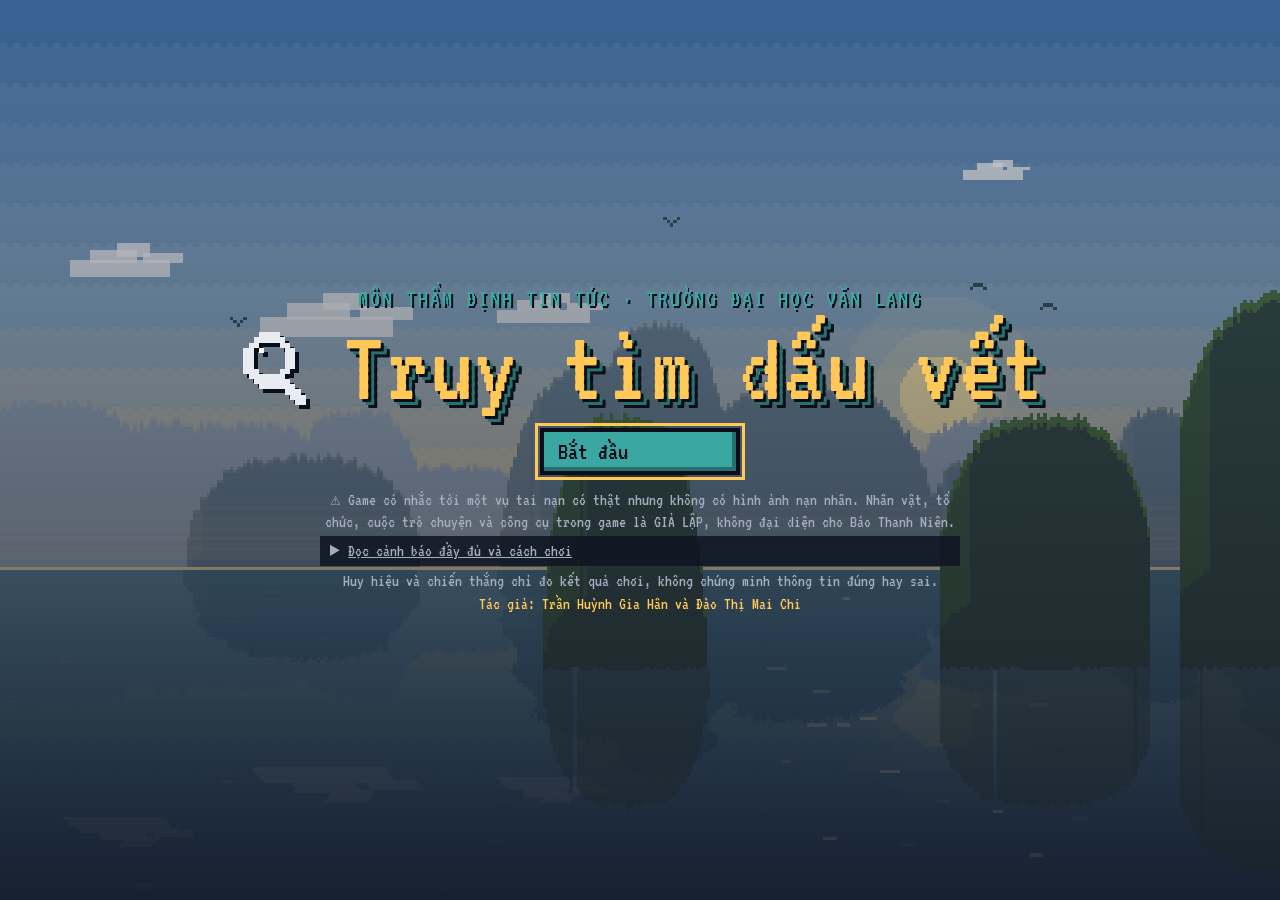
<file: index.html>
<!doctype html>
<html lang="vi">
<head>
  <meta charset="utf-8">
  <meta name="viewport" content="width=device-width, initial-scale=1, viewport-fit=cover">
  <title>Truy tìm dấu vết</title>
  <meta name="description" content="Game pixel nhập vai về thẩm định ảnh AI giả quanh vụ lật tàu Vịnh Xanh 58. Tình huống, nhân vật là GIẢ LẬP.">
  <link rel="preconnect" href="https://fonts.googleapis.com">
  <link rel="preconnect" href="https://fonts.gstatic.com" crossorigin>
  <link href="https://fonts.googleapis.com/css2?family=VT323&display=swap" rel="stylesheet">
  <link rel="stylesheet" href="css/styles.css">
</head>
<body class="hide-sensitive">
  <!-- Bản đồ Phaser tràn toàn khung -->
  <div id="game" aria-label="Bản đồ trò chơi" role="application"></div>

  <!-- Thanh trên -->
  <header id="hud" class="hud" hidden>
    <div class="hud-left">
      <span class="hud-title" data-ui="gameTitle"></span>
      <span id="hud-place" class="hud-place" aria-live="polite"></span>
      <button type="button" id="hud-track" class="hud-track"></button>
      <span id="hud-meters" class="hud-meters" hidden>
        <span class="meter meter-cred"><b data-ui="obstacles.cred"></b><span class="bar"><i></i></span></span>
        <span class="meter meter-press" data-ui-label="obstacles.pressureTitle"><b data-ui="obstacles.pressure"></b><span class="bar"><i></i></span></span>
      </span>
    </div>
    <div class="hud-right">
      <span id="hud-clock" class="hud-score hud-clock"></span>
      <span id="hud-score" class="hud-score"></span>
      <button type="button" id="btn-cases" class="icon-btn" data-ui-label="icons.cases">
        <svg viewBox="0 0 16 16" aria-hidden="true" shape-rendering="crispEdges"><path fill="currentColor" d="M1 3h5l1 1h8v10H1zm1 2v8h12V5zm2 2h5v1H4zm0 2h7v1H4z"/></svg>
      </button>
      <button type="button" id="btn-backpack" class="icon-btn" data-ui-label="icons.backpack">
        <svg viewBox="0 0 16 17" aria-hidden="true" shape-rendering="crispEdges"><rect x="5" y="0" width="6" height="1" fill="#0b0f18"/><rect x="4" y="1" width="1" height="1" fill="#0b0f18"/><rect x="5" y="1" width="6" height="1" fill="#2c3a5c"/><rect x="11" y="1" width="1" height="1" fill="#0b0f18"/><rect x="4" y="2" width="1" height="1" fill="#0b0f18"/><rect x="5" y="2" width="1" height="1" fill="#2c3a5c"/><rect x="10" y="2" width="1" height="1" fill="#2c3a5c"/><rect x="11" y="2" width="1" height="1" fill="#0b0f18"/><rect x="2" y="3" width="12" height="1" fill="#0b0f18"/><rect x="1" y="4" width="1" height="1" fill="#0b0f18"/><rect x="2" y="4" width="2" height="1" fill="#f27a86"/><rect x="4" y="4" width="10" height="1" fill="#d8283f"/><rect x="14" y="4" width="1" height="1" fill="#0b0f18"/><rect x="1" y="5" width="1" height="1" fill="#0b0f18"/><rect x="2" y="5" width="1" height="1" fill="#f27a86"/><rect x="3" y="5" width="11" height="1" fill="#d8283f"/><rect x="14" y="5" width="1" height="1" fill="#0b0f18"/><rect x="1" y="6" width="1" height="1" fill="#0b0f18"/><rect x="2" y="6" width="12" height="1" fill="#a81d33"/><rect x="14" y="6" width="1" height="1" fill="#0b0f18"/><rect x="1" y="7" width="1" height="1" fill="#0b0f18"/><rect x="2" y="7" width="12" height="1" fill="#a81d33"/><rect x="14" y="7" width="1" height="1" fill="#0b0f18"/><rect x="1" y="8" width="1" height="1" fill="#0b0f18"/><rect x="2" y="8" width="5" height="1" fill="#a81d33"/><rect x="7" y="8" width="2" height="1" fill="#ffd54a"/><rect x="9" y="8" width="5" height="1" fill="#a81d33"/><rect x="14" y="8" width="1" height="1" fill="#0b0f18"/><rect x="1" y="9" width="1" height="1" fill="#0b0f18"/><rect x="2" y="9" width="5" height="1" fill="#a81d33"/><rect x="7" y="9" width="2" height="1" fill="#c9942a"/><rect x="9" y="9" width="5" height="1" fill="#a81d33"/><rect x="14" y="9" width="1" height="1" fill="#0b0f18"/><rect x="0" y="10" width="1" height="1" fill="#0b0f18"/><rect x="1" y="10" width="1" height="1" fill="#2c3a5c"/><rect x="2" y="10" width="1" height="1" fill="#d8283f"/><rect x="3" y="10" width="10" height="1" fill="#2c3a5c"/><rect x="13" y="10" width="1" height="1" fill="#d8283f"/><rect x="14" y="10" width="1" height="1" fill="#2c3a5c"/><rect x="15" y="10" width="1" height="1" fill="#0b0f18"/><rect x="0" y="11" width="1" height="1" fill="#0b0f18"/><rect x="1" y="11" width="1" height="1" fill="#2c3a5c"/><rect x="2" y="11" width="1" height="1" fill="#d8283f"/><rect x="3" y="11" width="2" height="1" fill="#2c3a5c"/><rect x="5" y="11" width="4" height="1" fill="#f4f6fa"/><rect x="9" y="11" width="4" height="1" fill="#2c3a5c"/><rect x="13" y="11" width="1" height="1" fill="#d8283f"/><rect x="14" y="11" width="1" height="1" fill="#2c3a5c"/><rect x="15" y="11" width="1" height="1" fill="#0b0f18"/><rect x="0" y="12" width="1" height="1" fill="#0b0f18"/><rect x="1" y="12" width="1" height="1" fill="#2c3a5c"/><rect x="2" y="12" width="1" height="1" fill="#d8283f"/><rect x="3" y="12" width="2" height="1" fill="#2c3a5c"/><rect x="5" y="12" width="4" height="1" fill="#f4f6fa"/><rect x="9" y="12" width="4" height="1" fill="#2c3a5c"/><rect x="13" y="12" width="1" height="1" fill="#d8283f"/><rect x="14" y="12" width="1" height="1" fill="#2c3a5c"/><rect x="15" y="12" width="1" height="1" fill="#0b0f18"/><rect x="0" y="13" width="1" height="1" fill="#0b0f18"/><rect x="1" y="13" width="1" height="1" fill="#2c3a5c"/><rect x="2" y="13" width="1" height="1" fill="#d8283f"/><rect x="3" y="13" width="3" height="1" fill="#2c3a5c"/><rect x="6" y="13" width="2" height="1" fill="#f4f6fa"/><rect x="8" y="13" width="5" height="1" fill="#2c3a5c"/><rect x="13" y="13" width="1" height="1" fill="#d8283f"/><rect x="14" y="13" width="1" height="1" fill="#2c3a5c"/><rect x="15" y="13" width="1" height="1" fill="#0b0f18"/><rect x="0" y="14" width="1" height="1" fill="#0b0f18"/><rect x="1" y="14" width="1" height="1" fill="#2c3a5c"/><rect x="2" y="14" width="1" height="1" fill="#d8283f"/><rect x="3" y="14" width="10" height="1" fill="#2c3a5c"/><rect x="13" y="14" width="1" height="1" fill="#d8283f"/><rect x="14" y="14" width="1" height="1" fill="#2c3a5c"/><rect x="15" y="14" width="1" height="1" fill="#0b0f18"/><rect x="0" y="15" width="1" height="1" fill="#0b0f18"/><rect x="1" y="15" width="1" height="1" fill="#2c3a5c"/><rect x="2" y="15" width="1" height="1" fill="#d8283f"/><rect x="3" y="15" width="10" height="1" fill="#2c3a5c"/><rect x="13" y="15" width="1" height="1" fill="#d8283f"/><rect x="14" y="15" width="1" height="1" fill="#2c3a5c"/><rect x="15" y="15" width="1" height="1" fill="#0b0f18"/><rect x="0" y="16" width="16" height="1" fill="#0b0f18"/></svg>
      </button>
      <button type="button" id="btn-sources" class="icon-btn" data-ui-label="icons.sources">
        <svg viewBox="0 0 16 16" aria-hidden="true" shape-rendering="crispEdges"><path fill="currentColor" d="M2 2h5v1h2V2h5v11H9v1H7v-1H2zm1 1v9h4V4H6V3zm6 0v1H9v8h4V3zM4 5h2v1H4zm6 0h2v1h-2zM4 7h2v1H4zm6 0h2v1h-2z"/></svg>
      </button>
      <button type="button" id="btn-settings" class="icon-btn" data-ui-label="icons.settings">
        <svg viewBox="0 0 16 16" aria-hidden="true" shape-rendering="crispEdges"><path fill="currentColor" d="M7 1h2v2h1v1h1V3h2v2h-1v1h1v1h2v2h-2v1h-1v1h1v2h-2v-1h-1v1H9v2H7v-2H6v-1H5v1H3v-2h1v-1H3V9H1V7h2V6h1V5H3V3h2v1h1V3h1zm0 4v1H6v4h1v1h2v-1h1V6H9V5z"/></svg>
      </button>
    </div>
  </header>

  <!-- Thanh "uy tín lập luận" của boss -->
  <div id="boss-bar" class="boss-bar" hidden role="status">
    <span class="boss-name"></span>
    <span class="boss-meter"></span>
  </div>

  <!-- Khung thoại kiểu game cốt truyện -->
  <section id="dialog" class="dialog" hidden aria-label="Hội thoại">
    <!-- Chân dung lớn: nhân vật chính bên trái, người / vật đang tương tác bên phải; ai đang nói thì sáng lên -->
    <div id="dialog-stage" class="dialog-stage" aria-hidden="true">
      <div id="portrait-left" class="portrait portrait-left"></div>
      <div id="portrait-right" class="portrait portrait-right"></div>
    </div>
    <div class="dialog-box">
      <div class="dialog-main">
        <div class="dialog-name"><span id="dialog-name"></span> <span id="dialog-tag" class="tag tag-sim"></span></div>
        <p id="dialog-text" class="dialog-text"></p>
        <div id="dialog-extra" class="dialog-extra"></div>
        <div id="dialog-next" class="dialog-next" aria-hidden="true"></div>
      </div>
    </div>
    <div id="dialog-live" class="sr-only" aria-live="polite"></div>
  </section>

  <!-- Balo: khung dọc bên phải -->
  <aside id="backpack" class="backpack" hidden aria-labelledby="backpack-title">
    <div class="backpack-head">
      <h2 id="backpack-title" data-ui="backpack.title"></h2>
      <button type="button" id="backpack-close" class="btn-small" data-ui="close"></button>
    </div>
    <div class="tabs" role="tablist">
      <button type="button" role="tab" data-tab="notebook" data-ui="backpack.tabNotebook"></button>
      <button type="button" role="tab" data-tab="quests" data-ui="backpack.tabQuests"></button>
      <button type="button" role="tab" data-tab="feed" data-ui="backpack.tabFeed"></button>
      <button type="button" role="tab" data-tab="pinboard" data-ui="backpack.tabPinboard"></button>
      <button type="button" role="tab" data-tab="history" data-ui="backpack.tabHistory"></button>
      <button type="button" role="tab" data-tab="guide" data-ui="tipsUi.tab"></button>
    </div>
    <div id="backpack-body" class="backpack-body" role="tabpanel"></div>
  </aside>

  <div id="tip" class="tip" role="status" aria-live="polite" hidden></div>

  <!-- Phím ảo cho điện thoại -->
  <div id="touch" class="touch" hidden>
    <div id="stick" class="stick" role="application" aria-label="Cần điều khiển 8 hướng"><i class="stick-knob"></i></div>
    <button type="button" id="touch-a" class="touch-a" aria-label="Hành động">A</button>
  </div>

  <!-- Điện thoại cầm dọc: nhắc xoay ngang -->
  <div id="rotate" class="rotate" aria-live="polite"><div class="rotate-phone"></div><p data-ui="rotate.text"></p></div>

  <!-- Nền chuyển động vịnh Hạ Long (màn hình chính + intro) -->
  <canvas id="bay" class="bay" hidden role="img"></canvas>

  <!-- Màn hình chính + cảnh báo nội dung -->
  <section id="title" class="title-screen" hidden>
    <div class="title-card">
      <p class="title-course" data-ui="title.course"></p>
      <h1 class="logo">
        <svg class="logo-icon" viewBox="0 0 16 16" aria-hidden="true" shape-rendering="crispEdges"><path fill="currentColor" d="M5 1h4v1h1v1h1v1h1v4h-1v1h-1v1h1v1h1v1h1v1h1v2h-2v-1h-1v-1h-1v-1h-1v-1H9v1H5v-1H4v-1H3V9H2V4h1V3h1V2h1zm0 2v1H4v4h1v1h4V8h1V4H9V3z"/><path fill="#fff" d="M5 4h1v1H5z"/></svg>
        <span data-ui="gameTitle"></span>
      </h1>
      <p id="title-record" class="title-record" hidden></p>
      <div id="title-actions" class="actions title-actions">
        <button type="button" id="title-start" class="btn-primary" data-ui="title.start"></button>
        <button type="button" id="title-continue" class="btn-primary" data-ui="title.continue"></button>
        <button type="button" id="title-restart" class="btn" data-ui="title.restart"></button>
      </div>
      <div class="fine-print" role="note">
        <p><span aria-hidden="true">⚠ </span><span data-ui="title.warningShort"></span></p>
        <details>
          <summary data-ui="title.warningMore"></summary>
          <h2 data-ui="title.warningTitle"></h2>
          <p data-ui="title.warning"></p>
          <p data-ui="title.simulatedNote"></p>
          <h2 data-ui="title.controlsTitle"></h2>
          <p data-ui="title.controls"></p>
        </details>
        <p data-ui="scoreDisclaimer"></p>
        <p class="title-authors" data-ui="title.authors"></p>
      </div>
    </div>
  </section>

  <!-- Intro: bối cảnh vụ án trên nền vịnh chuyển động -->
  <section id="intro" class="intro" hidden aria-label="Chọn nhân vật">
    <div class="intro-box">
      <h2 id="intro-title" data-ui="title.pickTitle"></h2>
      <form id="intro-name">
        <p data-ui="title.lookLabel"></p>
        <div class="look-pick" role="radiogroup">
          <button type="button" class="look" data-look="m" aria-pressed="true"><span class="look-img"></span><span data-ui="title.lookM"></span></button>
          <button type="button" class="look" data-look="f" aria-pressed="false"><span class="look-img"></span><span data-ui="title.lookF"></span></button>
        </div>
        <label for="intro-name-input" data-ui="title.nameLabel"></label>
        <div class="answer-row">
          <input id="intro-name-input" maxlength="20" autocomplete="off" required>
          <button type="submit" class="btn-primary" id="intro-start" data-ui="title.nameConfirm"></button>
        </div>
        <p class="muted small" data-ui="title.nameHint"></p>
        <button type="button" id="intro-back" class="btn" data-ui="title.back"></button>
      </form>
    </div>
  </section>

  <!-- S10: Kết quả -->
  <section id="results" class="title-screen results" hidden aria-labelledby="results-title">
    <div class="title-card">
      <p class="title-game" data-ui="gameTitle"></p>
      <h1 id="results-title"></h1>
      <div class="panel results-stats" id="results-stats"></div>
      <div class="results-cols">
        <div class="panel"><h2 id="results-verified-title"></h2><ul id="results-verified"></ul></div>
        <div class="panel"><h2 id="results-unsure-title"></h2><ul id="results-unsure"></ul></div>
      </div>
      <div class="panel"><p id="results-takeaway"></p></div>
      <p class="muted" data-ui="results.disclaimer"></p>
      <div class="actions">
        <button type="button" id="results-continue" class="btn-primary"></button>
        <button type="button" id="results-sources" class="btn"></button>
        <button type="button" id="results-replay" class="btn"></button>
        <button type="button" id="results-home" class="btn"></button>
      </div>
    </div>
  </section>

  <p id="loading" class="loading" data-ui="loading">Đang tải hồ sơ…</p>

  <dialog id="modal" class="modal">
    <div class="modal-head">
      <h2 id="modal-title"></h2>
      <button type="button" id="modal-close" class="btn-small" data-ui="close"></button>
    </div>
    <div id="modal-body" class="modal-body"></div>
  </dialog>

  <div id="toast" class="toast" role="status" aria-live="polite" hidden></div>

  <script src="vendor/phaser.min.js"></script>
  <script type="module" src="js/main.js"></script>
</body>
</html>
</file>
<file: css/styles.css>
/* Truy tìm dấu vết — giao diện DOM phủ trên bản đồ Phaser. */
:root {
  /* Tông lạnh kiểu trinh thám: xanh than, xám đá, điểm nhấn hổ phách cho manh mối */
  --ink: #0a0e18;
  --night: #121a2c;
  --plum: #243049;
  --teal: #3aa7a3;
  --paper: #e8ecf2;
  --grey: #a3adbf;
  --grey-dark: #4b5569;
  --red: #c8323c;
  --orange: #e8902f;
  --straw: #ffc857;
  --green: #4aa35b;
  --lavender: #8c7bb8;

  --panel: rgb(14 20 34 / 0.95);
  --text: var(--paper);
  --muted: var(--grey);
  --px: 4px;
  --font: "VT323", ui-monospace, "Cascadia Mono", Consolas, monospace;
  --fs: 22px;
  --hud-h: 52px;
}

* { box-sizing: border-box; }
html, body { margin: 0; height: 100%; }
body {
  background: var(--ink);
  color: var(--text);
  font-family: var(--font);
  font-size: var(--fs);
  line-height: 1.25;
  overflow: hidden;
  overscroll-behavior: none;
}
h1, h2, h3 { font-weight: normal; margin: 0.35em 0; line-height: 1.1; color: var(--straw); }
h1 { font-size: 1.7em; }
h2 { font-size: 1.25em; }
h3 { font-size: 1.05em; }
p { margin: 0.35em 0; }
a { color: var(--straw); }
.muted { color: var(--muted); }
.small { font-size: 0.8em; }
.sr-only { position: absolute; width: 1px; height: 1px; overflow: hidden; clip: rect(0 0 0 0); white-space: nowrap; }
:focus-visible { outline: 3px solid var(--straw); outline-offset: 2px; }
[hidden] { display: none !important; }

#game { position: fixed; inset: 0; }
#game canvas { display: block; image-rendering: pixelated; }

/* ---------- Viền pixel + nút ---------- */
.panel, .modal, .ev-card, .resource {
  background: var(--panel);
  border: var(--px) solid var(--ink);
  box-shadow: 0 0 0 var(--px) var(--grey-dark);
  margin: calc(var(--px) * 2) var(--px);
  padding: 10px 12px;
}
button { font: inherit; cursor: pointer; }
.btn, .btn-primary, .btn-small {
  color: var(--ink);
  background: var(--grey);
  border: var(--px) solid var(--ink);
  box-shadow: inset calc(var(--px) * -1) calc(var(--px) * -1) 0 var(--grey-dark);
  padding: 4px 14px;
  min-height: 44px;
  text-align: left;
}
.btn-primary { background: var(--teal); box-shadow: inset calc(var(--px) * -1) calc(var(--px) * -1) 0 #26716e; }
.btn-small { font-size: 0.85em; padding: 2px 10px; min-height: 36px; }
.btn:active, .btn-primary:active, .btn-small:active { box-shadow: inset var(--px) var(--px) 0 var(--grey-dark); }
.btn.is-focus, .btn-primary.is-focus { outline: 3px solid var(--straw); }
button:disabled { opacity: 0.55; cursor: not-allowed; }
.actions { display: flex; flex-wrap: wrap; gap: 10px; margin: 12px var(--px); }
input:not([type]), input[type="text"] {
  font: inherit; width: 100%;
  background: var(--paper); color: var(--ink);
  border: var(--px) solid var(--ink);
  box-shadow: inset var(--px) var(--px) 0 var(--grey);
  padding: 4px 8px; min-height: 44px;
}
.tag { display: inline-block; white-space: nowrap; padding: 0 6px; font-size: 0.75em; border: 2px solid var(--ink); background: var(--red); color: var(--paper); vertical-align: middle; }

/* ---------- Thanh trên ---------- */
.hud {
  position: fixed; top: 0; left: 0; right: 0; z-index: 20;
  min-height: var(--hud-h);
  display: flex; justify-content: space-between; align-items: center; gap: 8px;
  padding: 6px 12px;
  background: linear-gradient(rgb(15 14 23 / 0.85), rgb(15 14 23 / 0));
  pointer-events: none;
}
.hud > * { pointer-events: auto; }
.hud-left, .hud-right { display: flex; align-items: center; gap: 8px; min-width: 0; }
.hud-right { flex: none; }
.hud-title { color: var(--straw); white-space: nowrap; }
.hud-place { color: var(--paper); background: rgb(15 14 23 / 0.6); padding: 0 8px; white-space: nowrap; overflow: hidden; text-overflow: ellipsis; }
.hud-score { background: rgb(15 14 23 / 0.6); padding: 0 8px; white-space: nowrap; }
.hud-track {
  font: inherit; color: var(--ink); background: var(--straw); border: 2px solid var(--ink);
  padding: 0 8px; min-height: 32px; white-space: nowrap; overflow: hidden; text-overflow: ellipsis; max-width: 40vw; cursor: pointer;
}
.hud-track::before { content: "➤ "; }
.hud-track.is-off { background: rgb(15 14 23 / 0.6); color: var(--muted); border-color: transparent; }
.hud-track.is-off::before { content: ""; }
.hud-meters { display: flex; gap: 6px; flex: none; }
.hud-meters[hidden], .meter[hidden] { display: none; }
.meter { display: flex; align-items: center; gap: 4px; background: rgb(15 14 23 / 0.6); padding: 0 6px; min-height: 28px; white-space: nowrap; }
.meter b { font-weight: normal; color: var(--paper); }
.meter .bar { display: block; width: 56px; height: 10px; background: #1a1f2b; border: 1px solid #3a4150; }
.meter .bar i { display: block; height: 100%; background: var(--teal); transition: width 0.3s; }
.meter-press .bar i { background: var(--straw); }
.meter.is-warn .bar i { background: #c8323c; }
.meter.is-warn b { color: #ff8a8a; }
.setting-group { border: 1px solid #3a4150; padding: 4px 10px; margin: 8px 0; }
.setting-group legend { color: var(--straw); padding: 0 4px; }
@media (max-width: 700px) { .hud-title, .hud-place { display: none; } .hud-track { max-width: 46vw; } .meter b { display: none; } .meter .bar { width: 36px; } }
.icon-btn {
  flex: none;
  width: 44px; height: 44px; padding: 6px;
  color: var(--paper); background: var(--plum);
  border: var(--px) solid var(--ink);
  box-shadow: inset -3px -3px 0 #172036;
}
.icon-btn svg { width: 100%; height: 100%; display: block; }
.icon-btn[aria-expanded="true"] { background: var(--teal); }

/* ---------- Khung thoại ---------- */
.dialog {
  position: fixed; z-index: 30;
  left: 50%; transform: translateX(-50%);
  bottom: 12px; width: min(980px, calc(100vw - 24px));
  --dlg-max: 46vh;
  --pw: 216px; --ph: 264px; /* chân dung 72x88 phóng x3 */
}
.dialog-box {
  position: relative; z-index: 1;
  display: flex; gap: 12px; align-items: flex-start;
  background: var(--panel);
  border: var(--px) solid var(--ink);
  box-shadow: 0 0 0 var(--px) var(--grey), 0 8px 0 rgb(0 0 0 / 0.35);
  padding: 12px 14px;
  max-height: var(--dlg-max); overflow: hidden;
}
/* Có tư liệu (bảng, lưới ảnh): khung thoại cao gần hết màn hình, câu hỏi đứng yên, chỉ phần dưới cuộn; ẩn chân dung. */
.dialog.has-exhibit { --dlg-max: calc(100dvh - var(--hud-h) - 20px); }
.dialog.has-exhibit .dialog-stage { display: none; }
.dialog-stage { position: absolute; left: 0; right: 0; bottom: calc(100% - 22px); height: var(--ph); pointer-events: none; }
.portrait {
  position: absolute; bottom: 0; width: var(--pw); height: var(--ph);
  background-repeat: no-repeat; background-size: 500% 100%;
  image-rendering: pixelated;
  transform-origin: 50% 100%;
  transition: filter 0.18s, transform 0.18s, opacity 0.18s;
  filter: brightness(0.42) saturate(0.35);
  transform: translateY(18px) scale(0.92);
}
.portrait[hidden] { display: none; }
.portrait-left { left: 6px; }
.portrait-right { right: 6px; }
.portrait.is-on { filter: drop-shadow(0 0 0 var(--straw)) drop-shadow(0 -2px 10px rgb(255 200 87 / 0.35)); transform: none; }
.dialog-stage.is-talking .portrait.is-on { animation: talk-bob 0.36s steps(2) infinite; }
@keyframes talk-bob { 50% { transform: translateY(-3px); } }
.dialog-main { flex: 1; min-width: 0; display: flex; flex-direction: column; max-height: calc(var(--dlg-max) - 32px); min-height: 0; }
.dialog-name { color: var(--straw); font-size: 1.05em; }
.dialog-text { font-size: 1.1em; min-height: 2.6em; white-space: pre-wrap; }
.dialog-extra { display: flex; flex-direction: column; gap: 6px; flex: 1 1 auto; min-height: 0; overflow-y: auto; padding: 2px; }
.dialog-extra .row { display: flex; flex-wrap: wrap; gap: 8px; align-items: center; }
.dialog-next { text-align: right; color: var(--muted); font-size: 0.85em; animation: blink 1s steps(2) infinite; }
@keyframes blink { 50% { opacity: 0.3; } }
/* Thanh chọn: thẻ tối, ô số thứ tự bên trái, lựa chọn đang chọn (rê chuột / phím mũi tên) sáng viền vàng */
.choice-list { display: grid; grid-template-columns: 1fr; gap: 6px; counter-reset: choice; }
.choice-list.is-many { grid-template-columns: repeat(auto-fit, minmax(min(100%, 340px), 1fr)); }
.dialog:has(.choice-list.is-many) { --dlg-max: 62dvh; } /* nhiều lựa chọn (thang máy): khung thoại cao hơn để không phải cuộn */
.choice {
  counter-increment: choice;
  display: flex; align-items: center; gap: 10px; width: 100%; min-height: 42px; padding: 3px 12px 3px 3px; line-height: 1.15;
  text-align: left; color: var(--paper); background: #1b2740;
  border: var(--px) solid var(--ink); box-shadow: inset 0 calc(var(--px) * -1) 0 rgb(0 0 0 / 0.35), 0 0 0 2px var(--plum);
}
.choice::before {
  content: counter(choice); flex: none; display: grid; place-items: center; width: 32px; height: 32px;
  background: var(--teal); color: var(--ink); border: 2px solid var(--ink);
}
.choice:not(:disabled):hover, .choice:not(:disabled):focus { background: #2a3a5c; box-shadow: inset 0 calc(var(--px) * -1) 0 rgb(0 0 0 / 0.35), 0 0 0 2px var(--straw); outline: none; }
.choice:not(:disabled):hover::before, .choice:not(:disabled):focus::before { background: var(--straw); }
/* chấm ngay trên thanh chọn: đúng = xanh lá ✓, sai = đỏ ✗ (các lựa chọn đã sai ở lượt trước bị mờ đi) */
.choice.is-right { background: #1d4a33; box-shadow: inset 0 calc(var(--px) * -1) 0 rgb(0 0 0 / 0.35), 0 0 0 2px var(--green); }
.choice.is-right::before { content: "✓"; background: var(--green); }
.choice.is-wrong { background: #4a2128; box-shadow: inset 0 calc(var(--px) * -1) 0 rgb(0 0 0 / 0.35), 0 0 0 2px var(--red); }
.choice.is-wrong::before { content: "✗"; background: var(--red); color: var(--paper); }
.choice.is-pick:disabled { opacity: 1; }
.choice:active { transform: translateY(1px); }
.dialog-extra { scrollbar-width: thin; scrollbar-color: var(--teal) var(--night); }
.card-pick { display: grid; grid-template-columns: repeat(auto-fill, minmax(220px, 1fr)); gap: 6px; }
.card-pick button { background: var(--paper); color: var(--ink); text-align: left; border: var(--px) solid var(--ink); padding: 6px 10px; min-height: 44px; }
.card-pick button[aria-pressed="true"] { background: var(--straw); box-shadow: 0 0 0 3px var(--teal); }
.card-pick button[aria-pressed="true"]::before { content: "✓ "; }
.answer-row { display: flex; gap: 8px; flex-wrap: wrap; }
.answer-row input { flex: 1 1 220px; }

/* ---------- Balo ---------- */
.backpack {
  position: fixed; z-index: 31; /* trên khung thoại: tra cứu sổ tay khi đang trả lời */
  top: var(--hud-h); right: 0; bottom: 0;
  width: min(420px, 100vw);
  background: var(--panel);
  border-left: var(--px) solid var(--ink);
  box-shadow: calc(var(--px) * -1) 0 0 var(--grey-dark);
  display: flex; flex-direction: column;
}
.backpack-head { display: flex; justify-content: space-between; align-items: center; padding: 4px 12px; background: var(--plum); }
.tabs { display: flex; gap: 2px; padding: 6px 8px 0; flex-wrap: wrap; }
.tabs button { flex: 1; background: var(--plum); color: var(--paper); border: 2px solid var(--ink); padding: 4px 6px; min-height: 40px; }
.tabs button[aria-selected="true"] { background: var(--teal); color: var(--ink); }
.backpack-body { flex: 1; overflow-y: auto; padding: 8px 12px 16px; }
.ev-card { background: var(--paper); color: var(--ink); }
.ev-card h3 { margin: 0 0 4px; color: var(--plum); }
.ev-card .fact { display: inline-block; background: var(--teal); color: var(--ink); padding: 0 6px; margin-right: 6px; }
.cite { color: var(--grey-dark); font-size: 0.85em; }
.quest-row { display: flex; justify-content: space-between; gap: 8px; border-bottom: 2px solid var(--grey-dark); padding: 4px 0; }
.quest-row .st { white-space: nowrap; color: var(--muted); }
.quest-row.done .st { color: var(--green); }
.quest-row.active .st { color: var(--straw); }
.objective { border-left: 6px solid var(--straw); padding-left: 10px; }
.route { margin: 6px 0 0; padding-left: 22px; }
.route li.is-now { font-weight: bold; }
.case { border: 2px solid var(--grey-dark); padding: 6px 10px; margin: 8px 0; background: rgb(15 14 23 / 0.35); }
.case.is-tracked { border-color: var(--straw); box-shadow: inset 4px 0 0 var(--straw); }
.case.is-done { opacity: 0.7; }
.case-head { display: flex; justify-content: space-between; align-items: center; gap: 8px; }
.case-head h4 { margin: 0; font-weight: normal; color: var(--paper); font-size: 1.05em; }
.case-meta { color: var(--muted); font-size: 0.85em; }
.case-bar { height: 8px; background: var(--ink); margin: 4px 0; }
.case-bar > span { display: block; height: 100%; background: var(--teal); }
.case .quest-row { font-size: 0.9em; }
.minimap { width: 100%; image-rendering: pixelated; border: var(--px) solid var(--ink); background: var(--ink); }
.cork { background: #a5774f; border: var(--px) solid #5b3b28; padding: 10px; display: grid; grid-template-columns: repeat(auto-fill, minmax(150px, 1fr)); gap: 10px; min-height: 160px; }
.cork .note { background: var(--paper); color: var(--ink); padding: 6px 8px; font-size: 0.85em; position: relative; box-shadow: 2px 3px 0 rgb(0 0 0 / 0.3); }
.cork .note::before { content: ""; position: absolute; top: -4px; left: 50%; width: 8px; height: 8px; background: var(--red); border: 2px solid var(--ink); }
.npc-tabs { display: flex; flex-wrap: wrap; gap: 4px; margin-bottom: 8px; }
.npc-tabs button { background: var(--plum); color: var(--paper); border: 2px solid var(--ink); min-height: 36px; padding: 2px 8px; }
.npc-tabs button[aria-pressed="true"] { background: var(--straw); color: var(--ink); }
.log { list-style: none; margin: 0; padding: 0; }
.log li { margin: 4px 0; padding: 4px 8px; background: rgb(244 238 220 / 0.08); }
.log li.player { background: rgb(242 211 107 / 0.15); text-align: right; }
.log .who { display: block; font-size: 0.75em; color: var(--muted); }

/* ---------- Màn hình chính ---------- */
.title-screen {
  position: fixed; inset: 0; z-index: 40; overflow-y: auto;
  background: radial-gradient(ellipse at top, rgb(42 157 143 / 0.25), transparent 60%), rgb(15 14 23 / 0.88);
  display: flex; justify-content: center; align-items: flex-start;
  padding: 24px 16px;
}
.title-card { width: min(760px, 100%); text-align: center; margin: auto 0; }
.title-game { color: var(--teal); font-size: 1.2em; margin: 0; }
.title-course { margin: 0; color: var(--teal); font-size: 1.15em; letter-spacing: 2px; text-transform: uppercase; text-shadow: 2px 2px 0 var(--ink); }
.logo {
  margin: 4px 0 10px; display: flex; align-items: center; justify-content: center; gap: 0.25em;
  font-size: clamp(36px, 8.6vw, 104px); line-height: 0.95; color: var(--straw); letter-spacing: 2px; white-space: nowrap;
  text-shadow: 3px 3px 0 var(--ink), 6px 6px 0 #26716e, 9px 9px 0 var(--ink);
}
.logo-icon { width: 0.8em; height: 0.8em; flex: none; color: var(--paper); filter: drop-shadow(4px 4px 0 var(--ink)); }
.case-file {
  position: relative; display: inline-block; text-align: left; margin: 6px auto 14px;
  background: #d9c9a3; color: #1d1a16; padding: 10px 22px 12px; border: var(--px) solid var(--ink);
  box-shadow: 6px 6px 0 rgb(0 0 0 / 0.45); max-width: 100%;
}
.case-file::before { content: ""; position: absolute; left: 14px; top: -14px; width: 110px; height: 14px; background: #d9c9a3; border: var(--px) solid var(--ink); border-bottom: 0; }
.case-label { font-size: 0.85em; letter-spacing: 3px; color: #5b4a2a; }
.case-title { margin: 0; font-size: clamp(26px, 4.4vw, 40px); line-height: 1.05; color: #1d1a16; }
.case-sub { margin: 4px 0 0; color: #3a3226; }
.stamp {
  position: absolute; right: -14px; bottom: -16px; transform: rotate(-8deg);
  border: 3px solid var(--red); color: var(--red); background: rgb(217 201 163 / 0.85); padding: 0 8px; letter-spacing: 2px; font-size: 0.95em;
}
.title-actions { justify-content: center; margin: 8px 0 14px; }
.title-actions button { min-width: 200px; font-size: 1.15em; }
.fine-print { font-size: 0.78em; color: var(--muted); max-width: 640px; margin: 0 auto; }
.fine-print p { margin: 2px 0; }
.fine-print summary { cursor: pointer; color: var(--grey); text-decoration: underline; }
.fine-print details { text-align: left; background: rgb(14 20 34 / 0.85); padding: 4px 10px; margin: 4px 0; }
.fine-print details[open] { border-left: 6px solid var(--red); }
.fine-print h2 { font-size: 1.1em; }
.warning { border-left: 12px solid var(--red); }
.loading { position: fixed; inset: 0; display: grid; place-items: center; margin: 0; }

/* ---------- Phím ảo ---------- */
.touch { position: fixed; inset: auto 0 16px 0; z-index: 22; pointer-events: none; display: flex; justify-content: space-between; padding: 0 16px; }
.touch button { pointer-events: auto; touch-action: none; user-select: none; -webkit-user-select: none; }
.stick {
  --sz: 132px;
  position: relative; pointer-events: auto; touch-action: none; user-select: none; -webkit-user-select: none;
  width: var(--sz); height: var(--sz); border-radius: 50%;
  background:
    linear-gradient(transparent calc(50% - 1px), rgb(232 236 242 / 0.18) 0 calc(50% + 1px), transparent 0),
    linear-gradient(90deg, transparent calc(50% - 1px), rgb(232 236 242 / 0.18) 0 calc(50% + 1px), transparent 0),
    radial-gradient(circle, rgb(36 48 73 / 0.55) 60%, rgb(36 48 73 / 0.8) 61%);
  border: 3px solid var(--ink); box-shadow: 0 0 0 2px rgb(163 173 191 / 0.4);
}
.stick-knob {
  position: absolute; left: 50%; top: 50%; width: 56px; height: 56px; margin: -28px 0 0 -28px; border-radius: 50%;
  background: var(--teal); border: 3px solid var(--ink); box-shadow: inset -4px -4px 0 #24706d;
  transition: transform 0.08s;
}
.stick.is-on .stick-knob { transition: none; }
.touch.is-dialog .stick { visibility: hidden; }
/* ---------- Mẹo cho người mới ---------- */
.tip { position: fixed; left: 16px; bottom: 96px; z-index: 32; max-width: 320px; pointer-events: none; background: var(--paper); color: var(--ink); border: var(--px) solid var(--ink); box-shadow: 0 0 0 2px var(--lavender); padding: 8px 12px; }
.tip[hidden] { display: none; }
.tip button { pointer-events: auto; }
/* khi đang thoại: thẻ lên góc trái dưới thanh trên, không che khung thoại */
body:has(#dialog:not([hidden])) .tip { top: calc(var(--hud-h) + 8px); bottom: auto; }
.tip p { margin: 4px 0; }
.tip button { font: inherit; margin-top: 4px; padding: 2px 12px; cursor: pointer; background: var(--straw); color: var(--ink); border: 2px solid var(--ink); }
@media (pointer: coarse) { .tip { bottom: 240px; } body:has(#dialog:not([hidden])) .tip { bottom: auto; } }
.touch-a { align-self: flex-end; width: 76px; height: 76px; border-radius: 50%; background: rgb(58 167 163 / 0.9); border: 4px solid var(--ink); color: var(--ink); font-size: 30px; margin-bottom: 30px; }

/* ---------- Hộp thoại phụ + thông báo ---------- */
.modal { color: var(--text); max-width: min(720px, calc(100vw - 32px)); width: 100%; max-height: 85vh; padding: 0; }
.modal::backdrop { background: rgb(15 14 23 / 0.75); }
.modal-head { display: flex; justify-content: space-between; align-items: center; gap: 8px; background: var(--plum); padding: 6px 12px; }
.modal-head h2 { margin: 0; }
.modal-body { padding: 8px 12px 14px; overflow-y: auto; max-height: calc(85vh - 60px); }
.resource { display: flex; flex-direction: column; gap: 4px; }
.setting { display: flex; align-items: center; gap: 10px; min-height: 44px; }
.setting input { width: 24px; height: 24px; accent-color: var(--teal); }
.toast {
  position: fixed; left: 50%; top: 64px; transform: translateX(-50%); z-index: 50;
  background: var(--straw); color: var(--ink); border: var(--px) solid var(--ink); padding: 6px 16px; max-width: calc(100vw - 32px);
}

/* Balo mở cùng lúc với hội thoại: khung thoại co sang trái, chừa chỗ cho balo */
body.backpack-open .dialog { left: 12px; transform: none; width: min(980px, calc(100vw - min(420px, 100vw) - 24px)); --pw: 160px; --ph: 196px; }
@media (max-width: 760px) {
  body.backpack-open .backpack { bottom: auto; height: calc(50dvh - var(--hud-h)); width: 100vw; border-left: 0; border-bottom: var(--px) solid var(--ink); }
  body.backpack-open .dialog { left: 6px; width: calc(100vw - 12px); --dlg-max: 48dvh; }
  body.backpack-open .dialog-stage { display: none; }
}

/* ---------- Ảnh nhạy cảm, giảm chuyển động ---------- */
.hide-sensitive .sensitive > * { filter: blur(10px) grayscale(1); }
.reduce-motion *, .reduce-motion *::before, .reduce-motion *::after { animation: none !important; transition: none !important; }
@media (prefers-reduced-motion: reduce) { *, *::before, *::after { animation: none !important; transition: none !important; } }

/* ---------- Điện thoại ---------- */
@media (max-width: 760px) {
  :root { --fs: 20px; --px: 3px; --hud-h: 48px; }
  .hud-title { display: none; }
  .dialog { bottom: 8px; --pw: 144px; --ph: 176px; }
  .dialog-box { padding: 8px 10px; gap: 8px; }
  .icon-btn { width: 40px; height: 40px; }
}

/* ---------- Nền vịnh + intro ---------- */
.bay {
  position: fixed; inset: 0; z-index: 35;
  width: 100vw; height: 100vh; height: 100dvh;
  object-fit: cover;
  image-rendering: pixelated;
}
.title-screen { background: linear-gradient(rgb(15 14 23 / 0.15), rgb(15 14 23 / 0.7)); }
.title-card .panel { background: rgb(14 20 34 / 0.9); }
.title-game { text-shadow: 3px 3px 0 var(--ink); }

.intro { position: fixed; inset: 0; z-index: 41; display: flex; flex-direction: column; justify-content: center; align-items: center; padding: 16px; }
.intro-box {
  width: min(860px, 100%);
  background: rgb(14 20 34 / 0.94);
  border: var(--px) solid var(--ink);
  box-shadow: 0 0 0 var(--px) var(--grey), 0 8px 0 rgb(0 0 0 / 0.35);
  padding: 12px 16px;
  max-height: 80vh; overflow-y: auto;
}
.intro-step { color: var(--teal); margin: 0; font-size: 0.85em; }
.intro-text { font-size: 1.15em; }
.intro-box.is-new h2, .intro-box.is-new .intro-text { animation: rise 0.6s steps(6); }
@keyframes rise { from { opacity: 0; transform: translateY(6px); } to { opacity: 1; transform: none; } }
.cite-line { color: var(--muted); font-size: 0.8em; margin: 0; }

/* Điện thoại mô phỏng các bài đăng lan truyền */
.phone {
  position: absolute; right: max(16px, 8vw); top: 72px;
  width: 230px;
  background: #11131c;
  border: var(--px) solid var(--ink);
  box-shadow: 0 0 0 var(--px) var(--grey-dark), 6px 6px 0 rgb(0 0 0 / 0.4);
  padding: 14px 8px 10px;
  border-radius: 14px;
  animation: rise 0.5s steps(5);
}
.phone-head { color: var(--grey); font-size: 0.75em; text-align: center; margin-bottom: 6px; }
.post { background: var(--paper); color: var(--ink); padding: 6px; margin-bottom: 8px; position: relative; font-size: 0.75em; line-height: 1.1; }
.post-who { display: flex; gap: 6px; align-items: center; color: var(--grey-dark); }
.post-who::before { content: ""; width: 12px; height: 12px; background: var(--grey-dark); }
.post-img { position: relative; height: 70px; margin: 4px 0; overflow: hidden; }
.post-img .sensitive, .post-pic { position: absolute; inset: 0; }
.post-pic { background: repeating-linear-gradient(90deg, #8a7a9a 0 8px, #a596b5 8px 16px), #8a7a9a; }
.post-img.video .post-pic { background: repeating-linear-gradient(0deg, #556 0 6px, #667 6px 12px); }
.post-img.video::after { z-index: 1; content: "▶"; position: absolute; inset: 0; display: grid; place-items: center; color: var(--paper); font-size: 2em; }
.post-img .tag { position: absolute; left: 4px; top: 4px; font-size: 1em; z-index: 2; }
.phone.is-fake .post-img::before { content: ""; position: absolute; inset: 0; z-index: 1; background: linear-gradient(to top right, transparent 47%, var(--red) 47% 53%, transparent 53%), linear-gradient(to top left, transparent 47%, var(--red) 47% 53%, transparent 53%); }
.phone.is-fake .post-img .tag { font-size: 1.4em; left: 50%; top: 50%; transform: translate(-50%, -50%) rotate(-8deg); z-index: 3; }
.post-share { display: inline-block; background: var(--red); color: var(--paper); padding: 0 4px; margin-top: 2px; animation: blink 0.8s steps(2) infinite; }
.post-hearts { position: absolute; right: 6px; bottom: 4px; color: var(--red); animation: hearts 1.6s steps(8) infinite; }
@keyframes hearts { from { transform: translateY(0); opacity: 1; } to { transform: translateY(-24px); opacity: 0; } }

@media (max-width: 760px) {
  .phone { right: auto; left: 50%; margin-left: -100px; top: 60px; width: 200px; }
  .intro-text { font-size: 1.05em; }
}
@media (max-height: 640px) and (max-width: 760px) { .phone { display: none; } }

/* ---------- Tư liệu trong khung thoại ---------- */
.exhibits { display: flex; flex-direction: column; gap: 6px; }
.exhibit { margin: 4px 0; }
.exhibit figcaption { color: var(--straw); font-size: 0.85em; margin-bottom: 4px; }
.frame-grid { display: grid; grid-template-columns: repeat(var(--cols, 4), minmax(0, 1fr)); gap: 6px; max-width: 540px; }
.frame { position: relative; padding: 0; background: var(--ink); border: 3px solid var(--ink); color: var(--paper); font: inherit; }
.frame canvas { display: block; width: 100%; aspect-ratio: 4 / 3; image-rendering: pixelated; }
.frame canvas.is-blur { filter: blur(3px); }
.frame-n { position: absolute; left: 2px; bottom: 2px; background: rgb(15 14 23 / 0.75); padding: 0 4px; font-size: 0.7em; }
.frame-fake { position: absolute; right: 2px; top: 2px; font-size: 0.6em; }
button.frame { cursor: pointer; min-height: 44px; }
button.frame:hover { border-color: var(--grey); }
.frame.is-marked { border-color: var(--straw); box-shadow: 0 0 0 3px var(--straw); }
.frame.is-marked::after { content: "🔍"; position: absolute; left: 50%; top: 50%; transform: translate(-50%, -50%); font-size: 1.4em; }
.frame.is-highlight { border-color: var(--teal); }
.exhibit-ref .frame { width: min(180px, 45%); }
.tool-panel { background: var(--paper); color: var(--ink); padding: 8px 10px; border: var(--px) solid var(--ink); }
.tool-panel figcaption { color: var(--plum); }
.tool-panel table { border-collapse: collapse; width: 100%; font-size: 0.9em; }
.tool-panel th, .tool-panel td { border-bottom: 2px solid var(--grey); padding: 2px 6px; text-align: left; }
.tool-panel .muted { color: var(--grey-dark); }
@media (max-width: 760px) {
  .frame-grid { --cols: 3 !important; }
  .frame-n { font-size: 0.55em; }
  .frame-fake { font-size: 0.45em; padding: 0 2px; border-width: 1px; }
}

/* ---------- Xếp thứ tự, phân nhóm ---------- */
.order-pool { display: flex; flex-direction: column; gap: 6px; }
.order-pool .btn { width: 100%; }
.order-seq { margin: 6px 0; padding-left: 1.6em; color: var(--straw); }
.order-seq li { padding: 2px 0; border-bottom: 2px dashed var(--grey-dark); }
.sort-item { border-bottom: 2px solid var(--grey-dark); padding: 4px 0 8px; }
.sort-item p { margin: 0 0 4px; }
.sort-cats { display: flex; flex-wrap: wrap; gap: 6px; }
.sort-cats button { background: var(--plum); color: var(--paper); border: 2px solid var(--ink); padding: 2px 10px; min-height: 40px; }
.sort-cats button[aria-pressed="true"] { background: var(--straw); color: var(--ink); }
.sort-cats button[aria-pressed="true"]::before { content: "✓ "; }
.wardle-panel td:first-child { font-weight: bold; white-space: nowrap; }
.fakepage { background: #fff; color: #222; border: var(--px) solid var(--ink); padding: 10px; font-family: system-ui, sans-serif; font-size: 0.75em; }
.fakepage .fp-name { font-weight: bold; font-size: 1.2em; }
.fakepage .fp-meta { color: #666; }
.fakepage .fp-post { margin: 8px 0; padding: 8px; background: #f2f2f2; }
.fakepage .tag { font-family: var(--font); font-size: 1.1em; }

/* ---------- Boss, kết quả, chọn mẫu thám tử ---------- */
.boss-bar { position: fixed; top: calc(var(--hud-h) + 4px); left: 50%; transform: translateX(-50%); z-index: 21; display: flex; flex-direction: column; align-items: center; gap: 4px; background: rgb(20 16 31 / 0.9); border: var(--px) solid var(--ink); box-shadow: 0 0 0 var(--px) var(--lavender); padding: 4px 12px; }
.boss-name { color: var(--lavender); font-size: 0.85em; }
.boss-meter { display: flex; gap: 4px; }
.boss-meter span { width: 48px; height: 10px; background: var(--grey-dark); border: 2px solid var(--ink); }
.boss-meter span.on { background: var(--lavender); }
.results { z-index: 45; background: radial-gradient(ellipse at top, rgb(140 123 184 / 0.25), transparent 60%), rgb(15 14 23 / 0.94); }
.results-stats { display: flex; flex-wrap: wrap; gap: 6px 24px; font-size: 1.1em; }
.results-stats strong { color: var(--straw); }
.results-cols { display: grid; grid-template-columns: 1fr 1fr; gap: 8px; }
.results-cols ul { padding-left: 1.2em; margin: 4px 0; }
@media (max-width: 760px) { .results-cols { grid-template-columns: 1fr; } }
.look-pick { display: flex; justify-content: center; gap: 10px; margin-bottom: 8px; }
.look { display: flex; flex-direction: column; align-items: center; gap: 2px; background: var(--plum); color: var(--paper); border: var(--px) solid var(--ink); padding: 6px 14px; min-width: 88px; }
.look[aria-pressed="true"] { background: var(--teal); color: var(--ink); box-shadow: 0 0 0 3px var(--straw); }
.look-img { width: 64px; height: 64px; background-repeat: no-repeat; background-size: 576px 384px; background-position: 0 0; image-rendering: pixelated; }
.look[data-look="m"] .look-img { background-image: url(../assets/sprites/hero_m.png); }
.look[data-look="f"] .look-img { background-image: url(../assets/sprites/hero_f.png); }

/* ---------- Thiết bị Phòng thám tử: cửa sổ công cụ MÔ PHỎNG ---------- */
.tool-window { position: relative; border: var(--px) solid var(--ink); background: #10141f; box-shadow: 0 0 0 2px #2c6a8f; margin: 4px 0; }
.tool-bar { display: flex; align-items: center; gap: 8px; padding: 2px 8px; background: #2c3a55; color: var(--paper); font-size: 0.9em; }
.tool-dots { width: 34px; height: 10px; background: radial-gradient(circle at 5px 5px, #c8323c 4px, transparent 5px), radial-gradient(circle at 17px 5px, #f2d36b 4px, transparent 5px), radial-gradient(circle at 29px 5px, #4aa35b 4px, transparent 5px); }
.tool-title { flex: 1; min-width: 0; overflow: hidden; text-overflow: ellipsis; white-space: nowrap; }
.tool-body { padding: 8px; }
.tool-scan { position: absolute; inset: 26px 0 0; display: flex; flex-direction: column; align-items: center; justify-content: center; gap: 8px; background: #10141f; color: #7fe3ff; }
.tool-progress { width: 60%; height: 10px; border: 2px solid #7fe3ff; background: linear-gradient(#7fe3ff, #7fe3ff) 0 0 / 0 100% no-repeat; animation: tool-load 0.6s steps(6) forwards; }
@keyframes tool-load { to { background-size: 100% 100%; } }

/* ---------- Trình đọc báo trong game ---------- */
.source-reader > summary { cursor: pointer; color: var(--straw); padding: 4px 0; }
.reader { display: flex; flex-direction: column; gap: 6px; }
.reader-tabs { display: flex; flex-wrap: wrap; gap: 4px; }
.reader-tabs button { font: inherit; font-size: 0.85em; padding: 2px 8px; color: var(--paper); background: #2c3a55; border: 2px solid var(--ink); cursor: pointer; }
.reader-tabs button[aria-pressed="true"] { background: var(--paper); color: var(--ink); }
.paper { background: #efe9da; color: #1d1a16; padding: 10px 14px; border: 2px solid var(--ink); box-shadow: 4px 4px 0 rgb(0 0 0 / 0.35); }
.paper-mast { font-size: 1.4em; border-bottom: 3px double #1d1a16; letter-spacing: 1px; }
.paper-date { font-size: 0.8em; color: #5b5547; }
.paper .paper-title { color: #1d1a16; font-size: 1.1em; margin: 6px 0; }
.paper-note, .paper-hint { font-size: 0.8em; color: #5b5547; }
.paper-facts { list-style: none; padding: 0; margin: 4px 0; display: flex; flex-direction: column; gap: 3px; }
.paper-facts button { font: inherit; text-align: left; width: 100%; padding: 3px 6px; background: transparent; color: #1d1a16; border: 0; border-left: 4px solid #b9ae95; cursor: pointer; }
.paper-facts button:hover, .paper-facts button:focus-visible { background: #fff6c9; }
.paper-facts button.is-noted { border-left-color: var(--teal); background: #e3f1ec; }
.paper-facts button.is-noted::after { content: " ✎"; color: var(--teal); }
.paper-apa { font-size: 0.75em; color: #5b5547; border-top: 1px solid #b9ae95; padding-top: 4px; }
.timeline-board { margin: 0; padding-left: 1.2em; }
.timeline-board li { margin: 4px 0; }
.timeline-board strong { color: var(--straw); }
.note-line { border-left: 4px solid var(--teal); padding-left: 8px; margin: 4px 0; }
.note-line .cite { display: block; }

/* ---------- Huy hiệu kỹ năng (thay cho điểm) ---------- */
.badge-shelf { display: grid; grid-template-columns: repeat(auto-fill, minmax(220px, 1fr)); gap: 8px; margin: 6px 0; }
.badge { display: flex; gap: 8px; align-items: center; background: rgb(255 200 87 / 0.08); border: 2px solid var(--straw); padding: 6px 8px; }
.badge-img { width: 48px; height: 56px; image-rendering: pixelated; flex: none; }
.badge-txt { display: flex; flex-direction: column; gap: 2px; min-width: 0; }
.badge strong { color: var(--straw); font-weight: normal; }
.badge span { font-size: 0.85em; color: var(--paper); }
.badge.is-locked { border-color: var(--grey-dark); background: transparent; }
.badge.is-locked .badge-img { filter: grayscale(1) brightness(0.45); }
.badge.is-locked strong, .badge.is-locked span { color: var(--muted); }
.badge-pop {
  position: fixed; left: 50%; top: 30%; transform: translate(-50%, -50%); z-index: 60;
  display: flex; flex-direction: column; align-items: center; gap: 6px; pointer-events: none;
  background: rgb(14 20 34 / 0.92); border: var(--px) solid var(--straw); padding: 12px 18px; color: var(--straw);
  animation: badge-in 0.5s steps(5);
}
.badge-pop img { width: 96px; height: 112px; image-rendering: pixelated; }
@keyframes badge-in { from { transform: translate(-50%, -50%) scale(0.4); opacity: 0; } }

/* Thẻ sinh viên (mô phỏng) ở đầu Sổ tay: đỏ, sọc xanh ngọc bên phải */
.student-card { position: relative; background: #d8283f; color: #fff; border-radius: 8px; padding: 10px 40px 8px 12px; margin: 4px 0 12px; box-shadow: 0 2px 0 #0f0e17; overflow: hidden; max-width: 380px; }
.student-card::after { content: ""; position: absolute; top: 0; right: 0; bottom: 0; width: 28px; background: #1fa39a; }
.sc-head { display: flex; align-items: center; gap: 6px; font-size: 18px; letter-spacing: 2px; }
.sc-crest { width: 16px; height: 18px; background: #fff; clip-path: polygon(0 0, 100% 0, 100% 55%, 50% 100%, 0 55%); position: relative; }
.sc-crest::after { content: ""; position: absolute; left: 4px; top: 4px; width: 8px; height: 8px; background: #d8283f; clip-path: polygon(0 0, 35% 0, 50% 55%, 65% 0, 100% 0, 50% 100%); }
.sc-body { display: flex; gap: 10px; margin-top: 8px; }
.sc-photo { flex: none; width: 72px; height: 88px; background: #1fa39a 0 0 / 360px 88px no-repeat; border-radius: 36px 36px 4px 4px; image-rendering: pixelated; }
.sc-info { display: flex; flex-direction: column; gap: 2px; min-width: 0; }
.sc-kind { font-size: 15px; opacity: 0.85; letter-spacing: 1px; }
.sc-name { font-size: 24px; line-height: 1; }
.sc-fac { font-size: 16px; }
.sc-trust { display: flex; align-items: center; gap: 6px; font-size: 16px; margin-top: 2px; }
.sc-meter { display: block; width: 70px; height: 9px; background: #7a1424; border: 1px solid #fff; }
.sc-meter i { display: block; height: 100%; background: #fff; }
.sc-stats { font-size: 15px; opacity: 0.9; }
.sc-sim { font-size: 13px; opacity: 0.8; margin-top: 6px; }

.title-authors { color: var(--straw); margin-top: 6px; }

/* Thu nhỏ khung thoại */
.dialog-box { position: relative; }
.dialog-min-btn { position: absolute; top: 4px; right: 6px; width: 32px; height: 28px; font: inherit; font-size: 20px; line-height: 1; color: var(--paper); background: rgb(15 14 23 / 0.7); border: 2px solid var(--muted); cursor: pointer; z-index: 2; }
.dialog-min-btn:hover, .dialog-min-btn:focus-visible { border-color: var(--straw); color: var(--straw); }
.dialog-mini { position: fixed; left: 50%; bottom: 12px; transform: translateX(-50%); z-index: 40; font: inherit; font-size: 18px; color: var(--ink); background: var(--straw); border: 2px solid var(--ink); padding: 6px 14px; max-width: calc(100vw - 32px); white-space: nowrap; overflow: hidden; text-overflow: ellipsis; cursor: pointer; box-shadow: 0 3px 0 #0f0e17; }
.dialog-mini[hidden] { display: none; }

/* Intro: chữ căn giữa, ngắt dòng cân đối (không để một chữ lẻ cuối dòng) */
.intro-box { text-align: center; }
.intro-box h2, .intro-step { text-wrap: balance; }
.intro-text, .cite-line { text-wrap: pretty; max-width: 62ch; margin-left: auto; margin-right: auto; }
.intro-box .actions, .intro-box form, .intro-box .row { justify-content: center; }
.intro-box ol { text-align: left; display: inline-block; }

/* Menu (Cài đặt, Nguồn...) luôn mở thành khung bên phải, giống balo */
.modal { position: fixed; inset: var(--hud-h) 0 0 auto; margin: 0; width: min(460px, 100vw); max-width: 100vw; height: calc(100dvh - var(--hud-h)); max-height: none; display: none; flex-direction: column; border-right: 0; }
.modal[open] { display: flex; }
.modal .modal-body { flex: 1; max-height: none; }
.modal::backdrop { background: rgb(15 14 23 / 0.35); }

/* Đồng hồ đếm ngược ở trận boss */
.boss-timer { position: fixed; top: calc(var(--hud-h) + 64px); left: 50%; transform: translateX(-50%); z-index: 45; font-size: 26px; color: var(--straw); background: rgb(20 16 31 / 0.92); border: var(--px) solid var(--ink); box-shadow: 0 0 0 var(--px) var(--lavender); padding: 2px 14px; }
.boss-timer.is-low { color: #ff8a8a; animation: blink 0.5s steps(2) infinite; }
.boss-timer[hidden] { display: none; }

/* Bộ đếm lượt chia sẻ của bài sai (trận đính chính trực tiếp) */
.boss-shares { position: fixed; top: calc(var(--hud-h) + 64px); right: 16px; z-index: 45; font-size: 22px; color: #ffb3c1; background: rgb(20 16 31 / 0.92); border: var(--px) solid var(--ink); box-shadow: 0 0 0 var(--px) #b04a7a; padding: 2px 12px; }
.boss-shares[hidden] { display: none; }
.boss-shares.is-bump { animation: share-bump 0.4s steps(3); }
@keyframes share-bump { 0% { transform: scale(1.25); color: #ff5a6a; } 100% { transform: none; } }

/* Phản ứng của chân dung khi trả lời đúng / sai */
.portrait.react-good { animation: react-good 0.5s steps(4); filter: drop-shadow(0 0 0 #5fe0a0) drop-shadow(0 -2px 12px rgb(95 224 160 / 0.55)); }
.portrait.react-bad { animation: react-bad 0.45s steps(6); filter: drop-shadow(0 0 0 #ff5a6a) drop-shadow(0 -2px 12px rgb(255 90 106 / 0.5)); }
@keyframes react-good { 0% { transform: translateY(0); } 40% { transform: translateY(-10px); } 100% { transform: translateY(0); } }
@keyframes react-bad { 0%, 100% { transform: translateX(0); } 20% { transform: translateX(-6px); } 40% { transform: translateX(6px); } 60% { transform: translateX(-4px); } 80% { transform: translateX(4px); } }

/* Cảnh cắt khi khép hồ sơ */
.case-cut { position: fixed; inset: 0; z-index: 60; background: rgb(8 10 18 / 0.78); display: flex; flex-direction: column; align-items: center; justify-content: center; gap: 12px; cursor: pointer; }
.case-folder { position: relative; width: min(420px, 86vw); padding: 28px 22px 26px; background: #c9a86a; border: var(--px) solid #5a4220; box-shadow: 6px 8px 0 rgb(0 0 0 / 0.45); color: #2b1d0e; animation: folder-in 0.7s steps(7); }
.case-folder-tab { position: absolute; top: -22px; left: 18px; background: #c9a86a; border: var(--px) solid #5a4220; border-bottom: 0; padding: 0 12px; font-size: 16px; letter-spacing: 2px; }
.case-folder-title { font-size: 26px; text-align: center; border-bottom: 2px dashed #5a4220; padding-bottom: 6px; }
.case-folder-text { font-size: 18px; text-align: center; text-wrap: balance; margin: 10px 0 0; }
.case-stamp { position: absolute; right: -10px; top: 26%; transform: rotate(-14deg) scale(3); opacity: 0; color: #c8323c; border: 4px solid #c8323c; padding: 2px 12px; font-size: 30px; letter-spacing: 2px; background: rgb(255 240 220 / 0.25); }
.case-cut.is-stamped .case-stamp { opacity: 0.92; transform: rotate(-14deg) scale(1); transition: transform 0.18s steps(3), opacity 0.18s; }
.case-cut.is-stamped .case-folder { animation: stamp-shake 0.25s steps(4); }
.case-badge { width: 96px; height: 112px; image-rendering: pixelated; opacity: 0; transform: scale(0.4); transition: transform 0.7s steps(7), opacity 0.4s; }
.case-cut.is-badge .case-badge { opacity: 1; transform: scale(1); }
.case-cap { color: var(--straw); font-size: 20px; opacity: 0; }
.case-cut.is-badge .case-cap { opacity: 1; }
.case-skip { position: absolute; bottom: 18px; color: var(--muted); font-size: 15px; }
@keyframes folder-in { from { transform: translateY(40vh) rotate(6deg); } to { transform: none; } }
@keyframes stamp-shake { 0%, 100% { transform: none; } 30% { transform: translate(3px, 2px); } 60% { transform: translate(-2px, -1px); } }

/* Dòng thời gian kéo thả */
.tl-pool { display: flex; flex-wrap: wrap; gap: 6px; min-height: 40px; padding: 6px; border: 2px dashed #3a4150; }
.tl-card { font: inherit; font-size: 15px; line-height: 1.15; text-align: left; background: #f4eedc; color: #1a1420; border: 2px solid #1a1420; padding: 4px 6px; cursor: grab; max-width: 220px; box-shadow: 2px 2px 0 rgb(0 0 0 / 0.4); }
.tl-card.is-picked { outline: 3px solid var(--straw); }
.tl-card.is-static { cursor: default; }
.tl-note { min-height: 1.2em; margin: 4px 0; }
.tl-axis { position: relative; display: grid; grid-template-columns: repeat(5, minmax(0, 1fr)); gap: 6px; padding-top: 10px; border-top: 4px solid var(--straw); margin-top: 14px; }
.tl-slot { display: flex; flex-direction: column; gap: 4px; position: relative; }
.tl-slot::before { content: ""; position: absolute; top: -17px; left: 50%; width: 10px; height: 10px; margin-left: -5px; background: var(--straw); border: 2px solid var(--ink); }
.tl-date { text-align: center; color: var(--straw); font-size: 16px; }
.tl-drop { font-size: 14px; color: var(--muted); min-height: 76px; background: rgb(15 14 23 / 0.6); border: 2px dashed #5b6370; padding: 4px; display: flex; align-items: center; justify-content: center; text-align: center; cursor: pointer; }
.tl-drop.is-over, .tl-drop:focus-visible { border-color: var(--straw); background: rgb(242 211 107 / 0.12); }
.tl-drop .tl-card { max-width: 100%; }
.tl-result { position: relative; padding-top: 30px; }
.tl-spread { position: absolute; top: 0; height: 22px; width: var(--w); background: linear-gradient(90deg, #c8323c, #ff6b6b); color: #fff; font-size: 15px; padding: 0 8px; white-space: nowrap; overflow: hidden; animation: spread-grow 1.6s steps(16) both; }
.tl-slot.is-fix .tl-card { background: #c8f0dc; }
.tl-slot.is-fix::before { background: #5fe0a0; }
.tl-slot.is-start::before { background: #ff6b6b; }
.tl-legend { color: #9ff5c8; font-size: 15px; margin: 6px 0 0; }
@keyframes spread-grow { from { width: 0; } to { width: var(--w); } }
@media (max-width: 760px) { .tl-axis { grid-template-columns: 1fr; border-top: 0; border-left: 4px solid var(--straw); padding: 0 0 0 10px; } .tl-slot::before { top: 6px; left: -17px; margin: 0; } .tl-spread { display: none; } }

/* Kính lúp tự do */
.lens { position: fixed; z-index: 70; width: 132px; height: 132px; border-radius: 50%; border: 4px solid #22262e; box-shadow: 0 0 0 3px #c9d1dc, 4px 6px 0 rgb(0 0 0 / 0.45); pointer-events: none; image-rendering: pixelated; }
.lens[hidden] { display: none; }
.frame { position: relative; }
.frame .lens-ring { position: absolute; width: 30px; height: 30px; margin: -15px 0 0 -15px; border: 3px solid #ff3b4a; border-radius: 50%; box-shadow: 0 0 0 1px #fff; pointer-events: none; animation: ring-in 0.25s steps(3); }
@keyframes ring-in { from { transform: scale(2); opacity: 0; } to { transform: none; opacity: 1; } }
.frame-grid { cursor: zoom-in; }

/* Bảng điều tra dây đỏ */
.board { background: #6b4a2e; background-image: radial-gradient(#7a5636 1px, transparent 1px); background-size: 6px 6px; border: var(--px) solid #3a2716; padding: 8px; }
.board > .muted { color: #f4e2c4; }
.board-status { color: #f4eedc; margin: 4px 0; }
.board-status.is-done { color: #9ff5c8; }
.board-grid { position: relative; display: grid; grid-template-columns: 1fr 1fr; gap: 10px 34px; align-items: start; }
.board-claims, .board-cards { display: flex; flex-direction: column; gap: 8px; position: relative; z-index: 1; }
.board-claim, .board-card { font: inherit; font-size: 15px; line-height: 1.15; text-align: left; padding: 6px 8px; cursor: pointer; box-shadow: 2px 3px 0 rgb(0 0 0 / 0.45); }
.board-claim { background: #f2d36b; color: #2b1d0e; border: 2px solid #8a6a20; transform: rotate(-1deg); }
.board-claim:nth-child(even) { transform: rotate(1deg); }
.board-card { background: #f4eedc; color: #1a1420; border: 2px solid #1a1420; }
.board-card.is-guess { background: #f4c8c8; border-style: dashed; }
.board-card.is-picked { outline: 3px solid #ff3b4a; transform: translateX(-4px); }
.board-card.is-linked, .board-claim.is-linked { box-shadow: 2px 3px 0 rgb(0 0 0 / 0.45), inset 4px 0 0 #c8323c; }
.board-strings { position: absolute; inset: 0; pointer-events: none; z-index: 2; overflow: visible; }
.board-strings .string { fill: none; stroke: #d42a36; stroke-width: 2.5; stroke-linecap: round; filter: drop-shadow(1px 2px 0 rgb(0 0 0 / 0.4)); }
.board-strings .string-pin { fill: #ff4a56; stroke: #3a0a10; stroke-width: 1.5; }
.board-strings .string.is-wrong { stroke: #c9d1dc; stroke-dasharray: 6 4; animation: blink 0.35s steps(2) 2; }
.board-strings .string.is-wrong-pin { fill: #c9d1dc; }
.board-strings .string.is-drop { opacity: 0; transform: translateY(20px); transition: opacity 0.4s, transform 0.4s; }

/* Vịnh Feed */
[data-tab="feed"][data-alert]:not([data-alert=""])::after { content: attr(data-alert); margin-left: 4px; background: #c8323c; color: #fff; padding: 0 5px; font-size: 13px; }
.feed-phone { max-width: 380px; margin: 0 auto; background: #0f1320; border: 6px solid #22262e; border-radius: 22px; padding: 8px; box-shadow: 0 0 0 2px #4a5470; }
.feed-head { display: flex; align-items: baseline; justify-content: space-between; padding: 4px 6px 8px; border-bottom: 2px solid #2c3550; }
.feed-logo { color: #7fe3ff; font-size: 22px; }
.feed-sub { color: var(--muted); font-size: 13px; }
.feed-list { display: flex; flex-direction: column; gap: 10px; padding-top: 8px; }
.feed-post { background: #171d2c; border: 2px solid #2c3550; padding: 8px; }
.feed-post.is-fake { border-color: #5a2a3a; }
.feed-post.is-official { border-color: #2a5a4a; }
.feed-who { display: flex; align-items: center; gap: 6px; }
.feed-av { width: 22px; height: 22px; display: inline-flex; align-items: center; justify-content: center; background: #5b6370; color: #fff; font-size: 14px; }
.feed-av.is-official { background: #2a9d8f; }
.feed-time { margin-left: auto; color: var(--muted); font-size: 13px; }
.feed-text { margin: 6px 0; font-size: 16px; }
.feed-media { position: relative; }
.feed-art { width: 100%; height: 96px; object-fit: cover; image-rendering: pixelated; display: block; }
.feed-media .frame-fake { position: absolute; top: 4px; right: 4px; }
.feed-note { margin-top: 6px; background: #1d3a34; border-left: 4px solid #5fe0a0; padding: 4px 6px; font-size: 15px; color: #c8f0dc; }
.feed-stats { display: flex; gap: 12px; flex-wrap: wrap; color: var(--muted); font-size: 14px; margin-top: 6px; }
.feed-slow { color: #9ff5c8; }
.feed-comment { margin: 4px 0 0; font-size: 14px; color: #c9d1dc; border-top: 1px solid #2c3550; padding-top: 3px; }
.feed-actions { display: flex; gap: 6px; flex-wrap: wrap; margin-top: 6px; }
.feed-hint { font-size: 13px; color: var(--muted); margin: 4px 0 0; }

.hud-clock { min-width: 64px; text-align: center; }
@media (max-width: 700px) { .hud-clock { display: none; } }

/* Vịnh Feed: độ lan truyền, bảng chọn ghi chú / trả lời */
.icon-btn.has-alert { position: relative; }
.icon-btn.has-alert::after { content: ''; position: absolute; top: 2px; right: 2px; width: 9px; height: 9px; background: #e5484d; border: 2px solid #10131c; }
.feed-heat { display: flex; align-items: center; gap: 8px; flex-wrap: wrap; padding: 6px; font-size: 14px; color: #9ff5c8; border-bottom: 2px solid #2c3550; }
.feed-heat.is-hot { color: #ff9aa2; }
.feed-heat-bar { flex: 1 1 80px; height: 8px; background: #2a3044; min-width: 60px; }
.feed-heat-fill { display: block; height: 100%; background: linear-gradient(90deg, #f0b44a, #e5484d); transition: width .4s; }
.feed-heat-txt { flex-basis: 100%; font-size: 13px; }
.feed-av.is-user { background: #8a6bb0; }
.feed-badge { color: #6fb6ff; font-size: 13px; }
.feed-tag { color: #7fb0ff; }
.feed-text { white-space: pre-line; }
.feed-fine { margin: 2px 0 0; font-size: 9px; color: #4a5468; text-align: right; }
.feed-rise { color: #ff9aa2; }
.feed-class { margin: 6px 0 0; font-size: 14px; color: #e8d38a; border-left: 4px solid #e8d38a; padding-left: 6px; }
.feed-gone { font-style: italic; color: #9fb3c8; margin: 6px 0; }
.feed-post.is-handled { opacity: .85; }
.feed-comment.is-tip { color: #ffe08a; }
.feed-comment.is-angry { color: #ff9aa2; }
.feed-link { background: none; border: 0; padding: 0; color: #6fb6ff; text-decoration: underline; font: inherit; cursor: pointer; text-align: left; }
.feed-pick { margin-top: 6px; display: flex; flex-direction: column; gap: 6px; background: #10151f; border: 2px dashed #4a5470; padding: 6px; }
.feed-pick .btn-small { text-align: left; white-space: normal; line-height: 1.25; }
.feed-pick-ask { margin: 0; color: #7fe3ff; font-size: 14px; }

/* ---------- Điện thoại: chơi màn hình ngang ---------- */
.rotate { display: none; }
@media (pointer: coarse) and (orientation: portrait) and (max-width: 760px) {
  .rotate {
    position: fixed; inset: 0; z-index: 100; display: flex; flex-direction: column; align-items: center; justify-content: center; gap: 18px;
    background: var(--ink); color: var(--paper); text-align: center; padding: 24px;
  }
  .rotate p { max-width: 260px; margin: 0; }
  .rotate-phone { width: 54px; height: 92px; border: 4px solid var(--straw); border-radius: 8px; animation: rotate-hint 2s steps(8) infinite; }
}
@keyframes rotate-hint { 0%, 30% { transform: rotate(0); } 60%, 100% { transform: rotate(-90deg); } }
@media (max-height: 500px) {
  :root { --fs: 18px; --px: 3px; --hud-h: 42px; }
  .hud { padding: 4px 10px; }
  .hud-title, .hud-clock { display: none; }
  .icon-btn { width: 36px; height: 36px; padding: 4px; }
  .hud-track { min-height: 28px; max-width: 32vw; }
  .dialog { bottom: 6px; --dlg-max: 62dvh; --pw: 112px; --ph: 137px; }
  .dialog-box { padding: 6px 10px; gap: 8px; }
  .choice-list { gap: 4px; }
  .choice { min-height: 32px; gap: 8px; padding: 2px 10px 2px 2px; }
  .choice::before { width: 26px; height: 26px; }
  .dialog-text { min-height: 2em; }
  .backpack { width: min(380px, 52vw); }
  body.backpack-open .dialog { width: calc(100vw - min(380px, 52vw) - 24px); --pw: 96px; --ph: 118px; }
  .modal { max-height: calc(100dvh - var(--hud-h) - 8px); }
  .touch { bottom: 10px; padding: 0 max(14px, env(safe-area-inset-right)) 0 max(14px, env(safe-area-inset-left)); }
  .stick { --sz: 116px; }
  .tip { top: calc(var(--hud-h) + 6px); bottom: auto; left: 10px; max-width: min(300px, 40vw); max-height: calc(100dvh - var(--hud-h) - 140px); overflow-y: auto; pointer-events: auto; }
  .touch-a { width: 64px; height: 64px; font-size: 26px; margin-bottom: 20px; }
  .phone { display: none; }
  .intro { padding: 8px; }
  .title-screen { padding: 8px 16px; }
  .logo { font-size: clamp(32px, 13dvh, 104px); margin-bottom: 6px; }
}

/* ---------- Hành trình: màn máy tính ở phòng trọ, chuyến xe khách ---------- */
.pc-feed { background: #0d1626; border: var(--px) solid var(--ink); box-shadow: 0 0 0 2px #2c4a6b; padding: 8px; display: grid; gap: 8px; max-width: 640px; }
.pc-feed-head { color: #7fe3ff; border-bottom: 2px solid #2c4a6b; padding-bottom: 4px; }
.pc-post { background: #16233a; padding: 6px 8px; border-left: 4px solid var(--grey-dark); }
.pc-post.is-news { border-left-color: var(--teal); }
.pc-post.is-viral { border-left-color: var(--red); }
.pc-post p { margin: 4px 0; }
.pc-who { color: var(--straw); font-size: 0.85em; }
.pc-stat { color: #ff8a8a; font-size: 0.85em; }
.pc-pic { position: relative; height: 70px; margin: 4px 0; background: linear-gradient(135deg, #3a4b63, #22304a); overflow: hidden; }
.pc-pic i { position: absolute; inset: 14px 30%; background: repeating-linear-gradient(90deg, #5a6a84 0 8px, #46566e 8px 16px); }
.pc-pic.is-video::after { content: "▶"; position: absolute; left: 50%; top: 50%; transform: translate(-50%, -50%); font-size: 28px; color: var(--paper); }
.trip { position: fixed; inset: 0; z-index: 60; background: rgb(5 6 10 / 0.94); display: flex; align-items: center; justify-content: center; padding: 16px; cursor: pointer; }
.trip-box { width: min(760px, 100%); text-align: center; }
.trip-road { position: relative; height: 70px; margin: 24px 6% 34px; border-bottom: 6px dashed #4b5569; }
.trip-stop { position: absolute; bottom: -34px; transform: translateX(-50%); font-size: 0.8em; color: var(--muted); white-space: nowrap; }
.trip-stop::before { content: ""; position: absolute; left: 50%; top: -14px; width: 10px; height: 10px; margin-left: -5px; background: #4b5569; border: 2px solid var(--ink); }
.trip-stop.is-past { color: var(--straw); }
.trip-stop.is-past::before { background: var(--straw); }
.trip-bus { position: absolute; bottom: 4px; width: 56px; height: 26px; margin-left: -28px; background: var(--teal); border: 3px solid var(--ink); box-shadow: inset 0 -6px 0 #24706d; transition: left 0.8s steps(8); }
.trip-bus::before { content: ""; position: absolute; left: 6px; right: 14px; top: 4px; height: 7px; background: repeating-linear-gradient(90deg, #9cc4dc 0 8px, transparent 8px 11px); }
@media (max-width: 760px), (max-height: 500px) { .trip-stop { font-size: 0.65em; } .trip-stop:nth-child(even) { bottom: auto; top: -28px; } }

/* Góc máy điện ảnh (world.js → shot): hai dải đen trên / dưới khi máy quay lia, cận nhân vật */
body::before, body::after { content: ""; position: fixed; left: 0; right: 0; height: 0; background: #05060a; z-index: 19; pointer-events: none; transition: height 0.5s ease; }
body::before { top: 0; }
body::after { bottom: 0; }
body.is-cine::before, body.is-cine::after { height: 9vh; }
@media (prefers-reduced-motion: reduce) { body::before, body::after { transition: none; } }

/* ---------- Hoạt cảnh kết (js/ending.js) ---------- */
.endtro { position: fixed; inset: 0; z-index: 80; overflow: hidden; background: #05060a; color: var(--paper); opacity: 0; transition: opacity 0.9s; }
.endtro.is-in, .endtro.is-static { opacity: 1; }
.endtro.is-out { opacity: 0; transition-duration: 0.5s; }
.endtro-bay { position: absolute; inset: 0; width: 100%; height: 100%; object-fit: cover; image-rendering: pixelated; }
.endtro-shade { position: absolute; inset: 0; background: linear-gradient(rgb(5 6 10 / 0.55), rgb(5 6 10 / 0.82)); }
.endtro-stage { position: absolute; inset: 0; display: flex; align-items: center; justify-content: center; padding: 24px 16px 72px; text-align: center; }
.endtro-stage > section, .endtro-credits { position: absolute; left: 50%; width: min(820px, calc(100% - 32px)); transform: translateX(-50%); opacity: 0; transition: opacity 0.9s; }
.endtro-stage > section.is-on { opacity: 1; }
.endtro-stage > section.is-off { opacity: 0; }
.endtro-recap h2 { color: var(--straw); font-size: 34px; margin: 0 0 18px; text-shadow: 3px 3px 0 var(--ink); }
.endtro-recap ol { list-style: none; margin: 0; padding: 0; display: grid; gap: 14px; text-align: left; }
.endtro-recap li { opacity: 0; transform: translateY(8px); transition: opacity 0.7s, transform 0.7s; background: rgb(14 20 34 / 0.8); border: var(--px) solid var(--ink); box-shadow: 0 0 0 2px var(--plum); padding: 8px 14px; font-size: 21px; line-height: 1.25; }
.endtro-recap li.is-on { opacity: 1; transform: none; }
.endtro-recap li b { display: block; color: var(--teal); font-weight: normal; }
.endtro-recap li span::before { content: "✓ "; color: var(--green); }
.endtro-conclusion p { margin: 0 0 14px; font-size: clamp(28px, 4.6vw, 46px); line-height: 1.15; text-shadow: 3px 3px 0 var(--ink); opacity: 0; transition: opacity 1s; }
.endtro-conclusion p.is-on { opacity: 1; }
.endtro-conclusion p:last-child { color: var(--straw); }
.endtro-credits { top: 100%; opacity: 1; }
.endtro-credits.is-on { animation: endtro-roll 20s linear forwards; }
/* cuộn từ dưới mép màn hình lên hết khỏi mép trên */
@keyframes endtro-roll { from { top: 100%; transform: translate(-50%, 0); } to { top: 0; transform: translate(-50%, -100%); } }
.endtro-final .endtro-game { font-size: clamp(40px, 7vw, 72px); }
.endtro-game { font-size: 48px; color: var(--straw); margin: 0; text-shadow: 3px 3px 0 var(--ink); }
.endtro-case { margin: 0 0 22px; color: var(--grey); font-size: 22px; }
.endtro-credits section { margin: 0 0 18px; }
.endtro-credits h3 { margin: 0 0 4px; font-size: 20px; font-weight: normal; color: var(--teal); text-transform: uppercase; letter-spacing: 1px; }
.endtro-credits p { margin: 0; font-size: 20px; line-height: 1.25; }
.endtro-thanks { margin: 10px 0 0; font-size: 34px; color: var(--paper); text-shadow: 3px 3px 0 var(--ink); }
.endtro-skip, .endtro-close { position: absolute; right: 16px; bottom: 16px; }
/* giảm chuyển động: mọi phần hiện ngay, xếp dọc, cuộn được */
.endtro.is-static .endtro-stage { display: block; overflow-y: auto; padding-bottom: 80px; }
.endtro.is-static .endtro-stage > section, .endtro.is-static .endtro-credits { position: static; transform: none; opacity: 1; margin: 0 auto 28px; animation: none; }
.endtro.is-static .endtro-recap li, .endtro.is-static .endtro-conclusion p { opacity: 1; transform: none; }
@media (max-height: 500px) {
  .endtro-recap h2 { font-size: 26px; margin-bottom: 8px; }
  .endtro-recap ol { gap: 6px; }
  .endtro-recap li { font-size: 16px; padding: 4px 10px; }
  .endtro-conclusion p { font-size: 26px; margin-bottom: 8px; }
  .endtro-game { font-size: 34px; }
  .endtro-credits p, .endtro-credits h3 { font-size: 16px; }
  .endtro-credits section { margin-bottom: 8px; }
  .endtro-thanks { font-size: 24px; }
}

/* ---------- Góc dưới: độ tin cậy + hạn chót (trái), balo (phải) ---------- */
.hud-meters { position: fixed; left: 12px; bottom: 12px; flex-direction: column; align-items: stretch; gap: 4px; }
.hud-meters .meter { justify-content: space-between; }
#btn-backpack { position: fixed; right: 12px; bottom: 12px; }
/* balo mở: nút dịch sang trái bảng balo để vẫn bấm đóng được */
body.backpack-open #btn-backpack { right: calc(min(420px, 100vw) + 12px); }
@media (max-width: 760px) { body.backpack-open #btn-backpack { right: 12px; } }
/* điện thoại / máy cảm ứng: nằm trên cần điều khiển và nút A */
@media (pointer: coarse) { .hud-meters { bottom: 160px; } #btn-backpack { bottom: 134px; } }
@media (max-height: 500px) {
  .hud-meters { left: max(14px, env(safe-area-inset-left)); bottom: 134px; }
  #btn-backpack { right: max(14px, env(safe-area-inset-right)); bottom: 104px; }
  body.backpack-open #btn-backpack { right: calc(min(380px, 52vw) + 10px); }
}
/* màn hình hẹp: khung thoại phủ kín hai góc dưới, nên khi đang thoại hai phần này về lại vị trí cũ trên thanh trên */
@media (max-width: 1290px) {
  body:has(#dialog:not([hidden])) .hud-meters { position: static; flex-direction: row; }
  body:has(#dialog:not([hidden])) .hud-meters .meter { justify-content: flex-start; }
  body:has(#dialog:not([hidden])) #btn-backpack { position: static; }
}
@media (max-width: 1100px) { body:has(#dialog:not([hidden])) .hud-place { display: none; } }

/* ---------- Dấu hoàn thành game ở màn hình chính + nút về màn hình chính ở đoạn kết ---------- */
.title-record { display: flex; flex-wrap: wrap; align-items: center; justify-content: center; gap: 6px 14px; margin: 8px 0; padding: 6px 12px; background: rgb(14 20 34 / 0.85); border: var(--px) solid var(--ink); box-shadow: 0 0 0 2px var(--green); }
.title-record[hidden] { display: none; }
.title-record > b { color: var(--green); font-weight: normal; }
.title-record-item { display: inline-flex; align-items: center; gap: 6px; color: var(--paper); }
.title-record-item img { height: 32px; image-rendering: pixelated; }
.endtro-home { position: absolute; left: 16px; bottom: 16px; }

/* ---------- Chấm đúng / sai ngay trên giao diện trả lời ---------- */
button.is-pick:disabled { opacity: 1; }
.card-pick button.is-right { background: #bfe8c9; box-shadow: 0 0 0 3px var(--green); }
.card-pick button.is-right::before { content: "✓ "; color: #1d6b3a; }
.card-pick button.is-wrong { background: #f2c4c8; box-shadow: 0 0 0 3px var(--red); }
.card-pick button.is-wrong::before { content: "✗ "; color: #a01f2b; }
.frame.is-right { border-color: var(--green); box-shadow: 0 0 0 3px var(--green); }
.frame.is-wrong { border-color: var(--red); box-shadow: 0 0 0 3px var(--red); }
.frame.is-right::after, .frame.is-wrong::after { content: "✓"; position: absolute; left: 50%; top: 50%; transform: translate(-50%, -50%); font-size: 2.2em; line-height: 1; color: #fff; text-shadow: 0 0 4px var(--green), 2px 2px 0 var(--ink); }
.frame.is-wrong::after { content: "✗"; text-shadow: 0 0 4px var(--red), 2px 2px 0 var(--ink); }
.sort-item.is-right { border-bottom-color: var(--green); }
.sort-item.is-wrong { border-bottom-color: var(--red); }
.sort-item.is-right p::before { content: "✓ "; color: var(--green); }
.sort-item.is-wrong p::before { content: "✗ "; color: var(--red); }
.sort-item.is-right button[aria-pressed="true"] { background: var(--green); box-shadow: 0 0 0 3px var(--green); }
.sort-item.is-wrong button[aria-pressed="true"] { background: var(--red); color: var(--paper); box-shadow: 0 0 0 3px var(--red); }
.sort-item.is-wrong button[aria-pressed="true"]::before { content: "✗ "; }
.sort-item button:disabled { opacity: 0.8; }
.order-seq li.is-right { color: var(--green); }
.order-seq li.is-right::after { content: " ✓"; }
.order-seq li.is-wrong { color: #ff8a8a; }
.order-seq li.is-wrong::after { content: " ✗"; }
.tl-slot.is-right .tl-drop { outline: 3px solid var(--green); }
.tl-slot.is-wrong .tl-drop { outline: 3px solid var(--red); }
.tl-slot.is-right .tl-drop::after { content: "✓"; color: var(--green); }
.tl-slot.is-wrong .tl-drop::after { content: "✗"; color: #ff8a8a; }
.tl-slot.is-right .tl-card, .tl-slot.is-wrong .tl-card { opacity: 1; }

/* ---------- Nút balo to, có màu (biểu tượng pixel art trong index.html) ---------- */
#btn-backpack { width: 60px; height: 60px; padding: 5px; }
@media (max-height: 500px) { #btn-backpack { width: 50px; height: 50px; padding: 4px; } }
/* khung thoại phủ góc dưới: nút về thanh trên, thu nhỏ cho vừa */
@media (max-width: 1290px) { body:has(#dialog:not([hidden])) #btn-backpack { width: 42px; height: 42px; padding: 3px; } }
#btn-backpack.has-alert::after { top: -5px; right: -5px; width: 14px; height: 14px; }

/* Hoạt cảnh mở đầu (js/opening.js): dùng lại khung .endtro */
.opening-beat { text-align: center; }
.opening-date { display: inline-block; margin: 0 0 16px; padding: 2px 14px; color: var(--ink); background: var(--straw); font-size: clamp(24px, 3.6vw, 36px); }
.opening-line { margin: 0 0 10px; font-size: clamp(28px, 4.4vw, 46px); line-height: 1.15; text-shadow: 3px 3px 0 var(--ink); }
.opening-posts { display: grid; gap: 12px; margin: 0 auto 22px; max-width: 640px; text-align: left; }
.opening-post { display: flex; gap: 14px; align-items: center; padding: 10px; background: rgb(14 20 34 / 0.9); border: var(--px) solid var(--ink); box-shadow: 0 0 0 2px var(--plum); opacity: 0; }
.opening-beat.is-on .opening-post { animation: opening-up 0.6s calc(var(--i) * 0.9s + 0.3s) both; }
.opening-tile { position: relative; flex: none; width: 96px; height: 68px; background: repeating-conic-gradient(#46536f 0 25%, #2c3a5c 0 50%) 0 0 / 24px 24px; }
.opening-tile span { position: absolute; left: 50%; top: 50%; transform: translate(-50%, -50%) rotate(-10deg); padding: 0 6px; color: #fff; background: #c2263a; white-space: nowrap; font-size: 20px; }
.opening-post-body { flex: 1; min-width: 0; }
.opening-post-body p { margin: 0 0 6px; font-size: 24px; line-height: 1.1; }
.opening-share { position: relative; height: 20px; background: #1d2638; }
.opening-share i { position: absolute; inset: 0 auto 0 0; width: 0; background: #c2263a; }
.opening-beat.is-on .opening-share i { animation: opening-share 4.5s calc(var(--i, 0) * 0.9s + 0.6s) linear forwards; }
.opening-share span { position: absolute; left: 8px; top: -3px; font-size: 18px; color: var(--paper); }
.opening-tags { display: flex; flex-wrap: wrap; justify-content: center; gap: 14px; margin: 0 0 24px; }
.opening-tags span { padding: 6px 16px; color: var(--ink); background: var(--straw); border: var(--px) solid var(--ink); box-shadow: 4px 4px 0 var(--plum); font-size: clamp(24px, 3.2vw, 34px); opacity: 0; }
.opening-beat.is-on .opening-tags span { animation: opening-pop 0.4s calc(var(--i) * 0.8s + 0.3s) both; }
.opening-heroes { display: flex; justify-content: center; gap: 8px; margin: 0 0 12px; }
.opening-beat.is-on .opening-heroes { animation: opening-walk 3.3s linear both; }
.opening-hero { width: 192px; height: 192px; background-size: 1728px 1152px; background-position: 0 -384px; image-rendering: pixelated; }
.opening-beat.is-on .opening-hero { animation: opening-steps 0.66s steps(8) 5; }
.opening-name { margin: 0 0 12px; color: var(--straw); font-size: clamp(56px, 11vw, 120px); font-weight: normal; line-height: 1; text-shadow: 6px 6px 0 var(--ink); }
.opening-beat.is-on .opening-name { animation: opening-pop 0.5s both; }
.opening.is-static .opening-beat { margin-bottom: 24px; }
.opening.is-static .opening-post, .opening.is-static .opening-tags span { opacity: 1; }
.opening.is-static .opening-share i { width: 70%; }
@keyframes opening-up { from { opacity: 0; transform: translateY(24px); } to { opacity: 1; transform: none; } }
@keyframes opening-pop { from { opacity: 0; transform: scale(1.6); } to { opacity: 1; transform: none; } }
@keyframes opening-share { to { width: 100%; } }
@keyframes opening-walk { from { transform: translateX(-70vw); } to { transform: none; } }
@keyframes opening-steps { from { background-position-x: -192px; } to { background-position-x: -1728px; } }
@media (max-height: 500px) {
  .opening-post { padding: 5px; }
  .opening-posts { gap: 5px; margin-bottom: 8px; }
  .opening-tile { width: 64px; height: 44px; }
  .opening-post-body p { font-size: 18px; margin-bottom: 3px; }
  .opening-line { font-size: 26px; }
  .opening-hero { width: 128px; height: 128px; background-size: 1152px 768px; background-position: 0 -256px; }
  .opening-beat.is-on .opening-hero { animation-name: opening-steps-sm; }
}
@keyframes opening-steps-sm { from { background-position-x: -128px; } to { background-position-x: -1152px; } }
</file>
